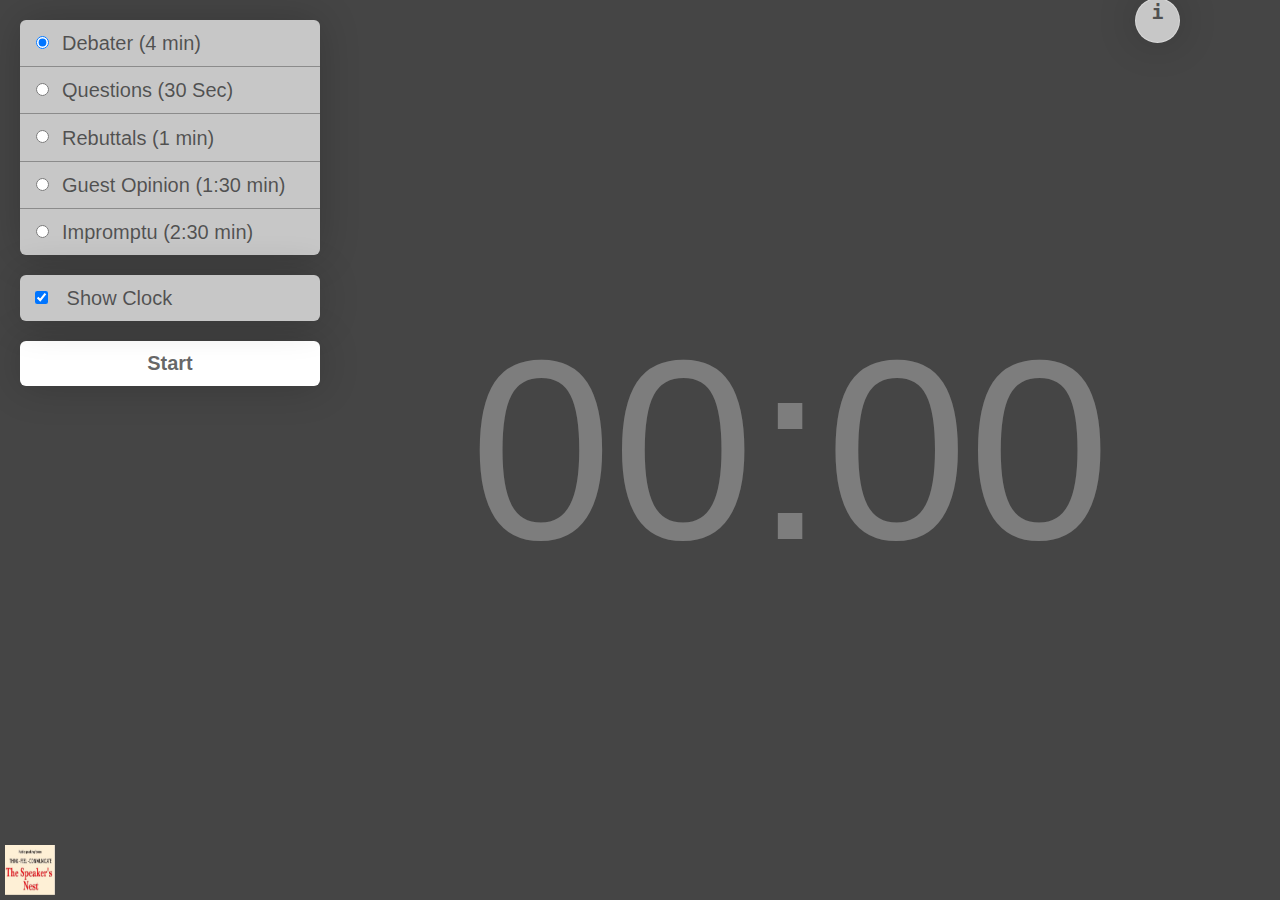
<file: index.html>
<!DOCTYPE html>
<!-- saved from url=(0031)https://tmtimer.calebgrove.com/ -->
<html lang="en"><head><meta http-equiv="Content-Type" content="text/html; charset=UTF-8">
		
		<meta name="viewport" content="width = device-width, initial-scale = 1.00, minimum-scale = 1.00, maximum-scale = 1.00">
		<link rel="icon" type="image/png" href="https://tmtimer.calebgrove.com/favicon.png">
		<meta name="apple-mobile-web-app-capable" content="yes">
		<meta name="apple-mobile-web-app-title" content="Speech Timer">
		<meta name="apple-mobile-web-app-status-bar-style" content="black">
		<meta name="description" content="Time your speeches at home with this easy to use online Toastmasters speech timer.">
		<title>Speech Timer for Speaker Nest</title>
		<script type="text/javascript" async="" src="./analytics.js.download"></script><script src="./CSSPlugin.min.js.download"></script>
		<script src="./TweenLite.min.js.download"></script>
		<link href="./styles.css" rel="stylesheet" type="text/css">
		<!-- Global site tag (gtag.js) - Google Analytics -->
		<script async="" src="./js"></script>
		<script>
			window.dataLayer = window.dataLayer || [];
			function gtag(){dataLayer.push(arguments);}
			gtag('js', new Date());
			
			gtag('config', 'UA-21273781-26');
		</script>
	</head>
	<body>
		<div id="wrapper">
			<div class="sidebar" id="sidebar">
				<div id="hideAway">
					<div class="section" id="predefined">
						<label class="option"><input type="radio" name="predefinedOption" value="tableTopics" id="tabletopics" checked="checked"><span class="label">Debater (4 min)</span></label>
						<label class="option"><input type="radio" name="predefinedOption" value="evaluation" id="evaluation"><span class="label">Questions (30 Sec)</span></label>
						<label class="option"><input type="radio" name="predefinedOption" value="icebreaker" id="icebreaker"><span class="label">Rebuttals (1 min)</span></label>
						<label class="option"><input type="radio" name="predefinedOption" value="speech" id="speech"><span class="label">Guest Opinion (1:30 min)</span></label>
						<label class="option"><input type="radio" name="predefinedOption" value="Impromptu" id="speech"><span class="label">Impromptu (2:30 min)</span></label>
					</div>
					<div class="section" id="custom" style="display:none">
						<label class="option">Green light:
							<input type="text" onkeypress="validateWatch(this)" onblur="validateThis(this)" id="customGreenLight" value="4:00">
							<div class="tooltip">Format: <code>mm:ss</code></div>
						</label>
						<label class="option">Yellow light:
							<input type="text" onkeypress="validateWatch(this)" onblur="validateThis(this)" id="customYellowLight" value="4:01">
							<div class="tooltip">Format: <code>mm:ss</code></div>
						</label>
						<label class="option">Red light:
							<input type="text" onkeypress="validateWatch(this)" onblur="validateThis(this)" id="customRedLight" value="4:01">
							<div class="tooltip">Format: <code>mm:ss</code></div>
						</label>
						<label class="option">Pls Stop:
							<input type="text" onkeypress="validateWatch(this)" onblur="validateThis(this)" id="customDq" value="4:01">
							<div class="tooltip">Format: <code>mm:ss</code></div>
						</label>
					</div>

					<div class="section" id="settings">
						<label class="option">
							<input type="checkbox" id="showClock" checked="">
							<span class="label">Show Clock</span>
						</label>
					</div>

				</div>
				<div id="controls">
					<button class="section option" id="controlButton">Start</button>
					<button class="section option" id="resetButton">Reset</button>
				</div>
			</div>
			<div class="clockWrapper" id="clockWrapper">
				<div class="clockInnerWrapper">
					<span class="clock" id="clock" style="font-size: 269.8px;">00:00</span>
				</div>
			</div>
			<div class="grower" id="grower"></div>
		</div>
		<button id="infoButton" style="right: 100px;top: -2px;">i</button>
		<section id="info">
			<div class="info__inner">
				<h1>Speakers Nest Speech Timer</h1>
				
				<img class="gb_ua" src="unnamed.jpg" alt="" style="width:30px;height:30px"/>
			</div>
		</section>
		<img class="gb_ua" src="unnamed.jpg" alt="" style="width:50px;height:50px;position: fixed;bottom: 5px; left: 5px;"/>
		<script>
			if('serviceWorker' in navigator) {
				navigator.serviceWorker
				.register('sw.js')
				.then(function() { console.log("Service Worker Registered"); });
			}
		</script>
	
	<script src="./app.js.download"></script>

</body></html>
</file>
<file: styles.css>
*{box-sizing:border-box}html{height:100%;font-size:20px;-webkit-font-smoothing:antialiased;-webkit-text-size-adjust:100%;-webkit-overflow-scrolling:touch}body{background-color:#454545;font-family:-apple-system,BlinkMacSystemFont,Arial,Helvetica,sans-serif;font-weight:400;color:rgba(0,0,0,0.6);margin:0;position:absolute;top:0;bottom:0;right:0;left:0}#wrapper{position:absolute;top:0;bottom:0;left:0;right:0;transition:background-color 0.3s linear}.sidebar{position:absolute;width:300px;top:0;bottom:0;float:left;margin:0 1em}.sidebar .section{background-color:rgba(255,255,255,0.7);margin:1em 0;border-radius:6px;box-shadow:0 0 2em rgba(0,0,0,0.2)}.sidebar .option{display:block;width:100%;border-bottom:1px solid rgba(0,0,0,0.3);padding:11px;transition:background-color 0.2s linear}.sidebar .option:last-child{border-bottom:0}#predefined .option:hover{background-color:rgba(255,255,255,0.4);cursor:pointer}#controls{background-color:transparent;margin-top:0}#controls button.option{font-size:1rem;font-weight:600;background-color:#fff;border:0;cursor:pointer;margin:0;padding:11px;color:rgba(0,0,0,0.6);border-radius:6px;font-family:-apple-system,BlinkMacSystemFont,Arial,Helvetica,sans-serif}#controls button.option:last-child{border-bottom:0}#controls button.option:hover{background-color:#fff}#controls button.option.timerRunning{background-color:rgba(255,255,255,0.7)}#controls button.option.timerRunning:hover{background-color:rgba(255,255,255,0.8)}#controls #resetButton{transform:translate(-2000px);margin-top:1em}#custom input{float:right;display:block;width:3.5em;font-size:1rem;text-align:center;border:2px solid transparent;outline:none;padding:0.2em;margin:-5px 0 0 0;background-color:#fff;color:rgba(0,0,0,0.6);border-radius:3px;font-family:-apple-system,BlinkMacSystemFont,Arial,Helvetica,sans-serif;-webkit-font-smoothing:antialiased}#custom input:focus{background-color:#fff}#custom input:focus.valid{border-color:#3fcd3c}#custom input:focus~.tooltip{-webkit-animation:tooltipEntrance 0.15s linear;animation:tooltipEntrance 0.15s linear;display:block;opacity:1}#custom input.invalid{border-color:#e54355}#custom input.invalid~.tooltip{display:block;opacity:1}#predefined .label,#settings .label{margin-left:0.5em;vertical-align:middle}.tooltip{display:none;opacity:0;background:#fff;position:absolute;right:-175px;margin-top:-2.2em;border-radius:10px;min-width:160px;padding:15px 10px;font-size:0.9rem;text-align:center}.tooltip:before{content:'';display:block;width:0;height:0;position:absolute;border-top:8px solid transparent;border-bottom:8px solid transparent;border-right:8px solid #fff;left:-8px;top:18px}.clockWrapper{float:left;display:table;width:100%;height:100%}.clockInnerWrapper{display:table-cell;vertical-align:middle;width:100%;height:100%}.clock{font-family:-apple-system, BlinkMacSystemFont, "Helvetica Neue", Arial, Helvetica, sans-serif;font-feature-settings:"tnum";display:block;text-align:center;font-size:3rem;color:rgba(255,255,255,0.3);padding-left:300px}#grower{position:absolute;height:2rem;bottom:0;background-color:rgba(255,255,255,0.7)}#hideAway{transform:translateY(0);opacity:1;max-height:1000px}#infoButton{position:absolute;z-index:100;top:3vmin;right:3vmin;font-size:1rem;font-weight:600;background-color:rgba(255,255,255,0.7);border:0;cursor:pointer;margin:0;height:45px;width:45px;color:rgba(0,0,0,0.6);border-radius:100%;font-family:monospace;display:flex;justify-content:center;box-shadow:0 0 2em rgba(0,0,0,0.2);border:1px solid rgba(255,255,255,0.3)}#infoButton:last-child{border-bottom:0}#infoButton:hover{background-color:#fff}#info{display:none;opacity:0;background-color:rgba(0,0,0,0.4);position:absolute;top:0;bottom:0;left:0;right:0;justify-content:center;align-items:center}#info .info__inner{background-color:#fff;border-radius:.5rem;box-shadow:0 0 2em rgba(0,0,0,0.2);padding:11px;max-width:45em;max-height:100vh;overflow:scroll}@-webkit-keyframes tooltipEntrance{0%{display:block;opacity:0}1%{opacity:0;transform:translateX(15px)}100%{opacity:1;transform:translateX(0)}}@keyframes tooltipEntrance{0%{display:block;opacity:0}1%{opacity:0;transform:translateX(15px)}100%{opacity:1;transform:translateX(0)}}@media screen and (max-width: 570px){.clockWrapper{display:block;height:auto}.clockInnerWrapper{display:block;height:auto}.clock{width:100% !important;padding-left:0}.sidebar{position:relative;width:100%;margin:0;padding:0 1em}.sidebar .option{padding:11px !important}.tooltip{right:80px;margin-top:-1.8em;padding:0.6em}.tooltip:before{left:auto;right:-12px;border:6px solid transparent;border-left:6px solid #fff;top:11px}}@media screen and (max-height: 570px){.sidebar .option{padding:11px !important}#custom input{padding:0em;margin-top:-2px}}

/*# sourceMappingURL=styles.css.map */
</file>
